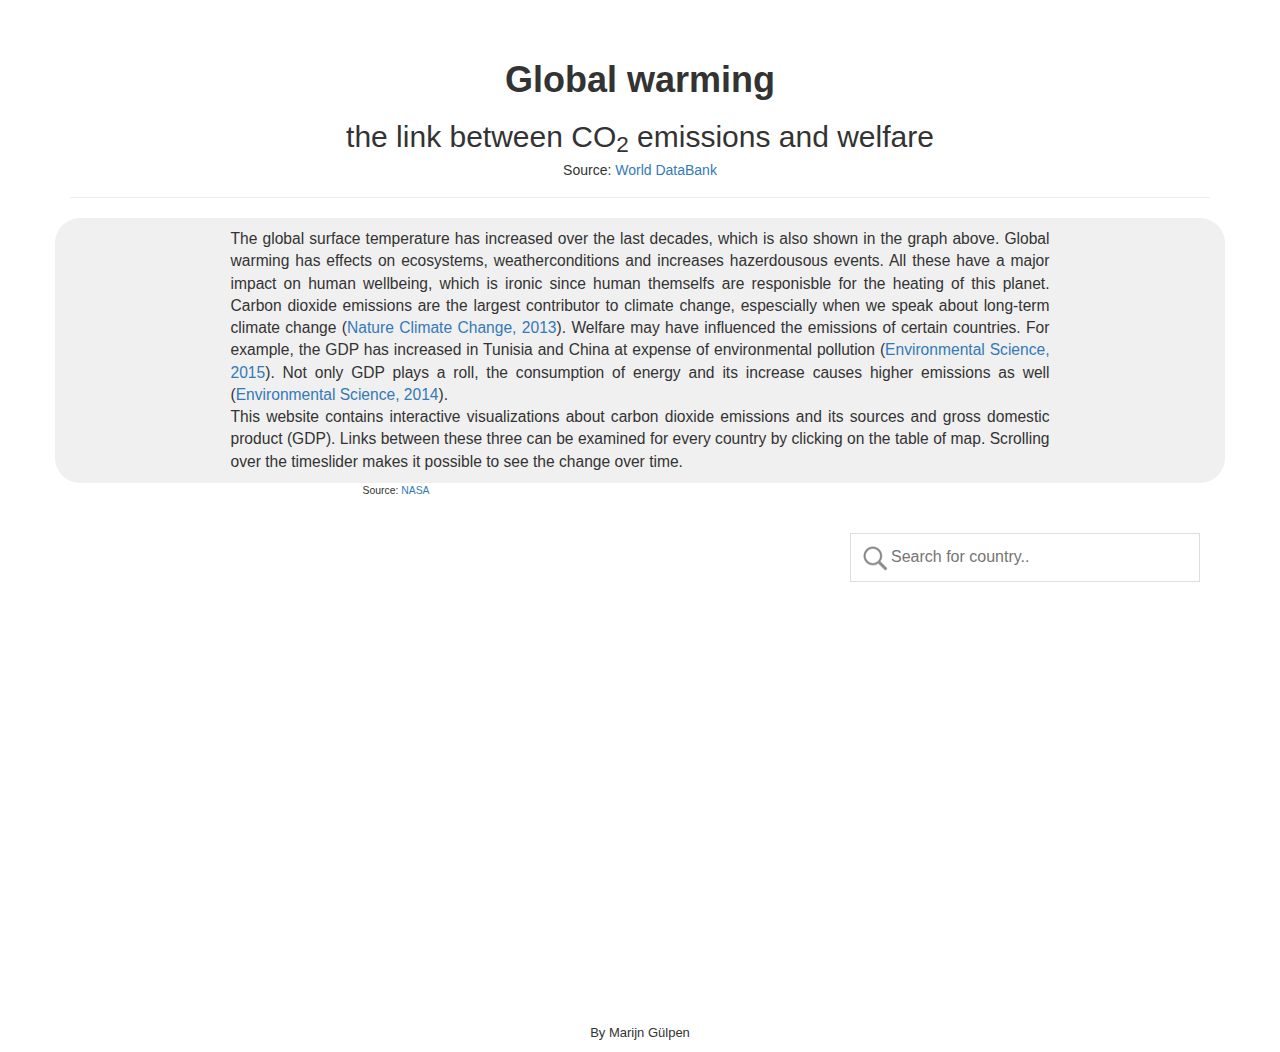
<file: index.html>
<!-- Name: Marijn Gulpen
Student number: 10575243
HTML file Programmeerproject -->

<!DOCTYPE html>
<html lang="en">
<head>
  <meta charset="utf-8">
  <meta http-equiv="X-UA-Compatible" content="IE=edge">
  <meta name="viewpoort" content="width = device-width, initial-scale = 1">
  <title>Programmeerproject Marijn Gulpen</title>

  <link rel="stylesheet" type="text/css" href="https://maxcdn.bootstrapcdn.com/bootstrap/3.3.5/css/bootstrap.min.css">
  <link rel="stylesheet" type="text/css" href="project/css/donutchart.css"/>
  <link rel="stylesheet" type="text/css" href="project/css/duallinegraph.css"/>
  <link rel="stylesheet" type="text/css" href="project/css/index.css"/>
  <link rel="stylesheet" type="text/css" href="project/css/table.css"/>
  <link rel="stylesheet" type="text/css" href="project/css/timeslider.css"/>
  <link rel="stylesheet" type="text/css" href="project/css/worldmap.css"/>
  
</head>

<body>
  <div class="container">
    <div class="page-header text-center">
      <h1><strong>Global warming</strong><h1>
      <h2>the link between CO<sub>2</sub> emissions and welfare</h2>
      <h5> Source: <a href="https://databank.worldbank.org/data/reports.aspx?Code=EN.ATM.CO2E.PC&id=af3ce82b&report_name=Popular_indicators&populartype=series&ispopular=y#">World DataBank</a></h5>
    </div>
    <div class=row id="introbackground">
    	<div class="container" id="introductiongraph">
    		  <div id="linegraph">
            <p class="title" id="introductiontitle"></p>
            <div id="source"><p> Source: <a href="https://climate.nasa.gov/vital-signs/global-temperature/">NASA</a></p></div>
          </div>
    	</div>
        <p id="introtext">The global surface temperature has increased over the last decades, which is also shown in the graph above. Global warming has effects on ecosystems, weatherconditions and increases hazerdousous events. All these have a major impact on human wellbeing, which is ironic since human themselfs are responisble for the heating of this planet. Carbon dioxide emissions are the largest contributor to climate change, espescially when we speak about long-term climate change (<a href="http://www.nature.com/nclimate/journal/v3/n1/full/nclimate1783.html">Nature Climate Change, 2013</a>). Welfare may have influenced the emissions of certain countries. For example, the GDP has increased in Tunisia and China at expense of environmental pollution (<a href="http://link.springer.com/article/10.1007/s11356-015-4767-1l">Environmental Science, 2015</a>). Not only GDP plays a roll, the consumption of energy and its increase causes higher emissions as well (<a href="http://link.springer.com/article/10.1007/s11356-014-2528-1">Environmental Science, 2014</a>).
        </br>
        This website contains interactive visualizations about carbon dioxide emissions and its sources and gross domestic product (GDP). Links between these three can be examined for every country by clicking on the table of map. Scrolling over the timeslider makes it possible to see the change over time.
        </p>
    </div>
    </div>
  </div>  
  <div class="container"> 
    <div class="row">
      <div class="col-lg-8 col-md-8 col-sm-12 col-xs-12">
     	  <div id="worldmap">
     		<p class="title" id="title1"></p>
     	  </div>
      </div>

      <div class="col-lg-4 col-md-4 col-sm-12 col-xs-12">
      	<div id="ranktable"> 
      	<input type="text" id="searchbar" onkeyup="searchFunction()" placeholder="Search for country.."> 
        </div> 
      </div>  
    </div>   

    <div class="row">
	    <div class="col-lg-12 col-md-12 col-sm-12 col-xs-12">
	  	  <div id="time-slider"></div>
	    </div>
    </div>

    <div class="row">
      <div class="col-lg-6 col-md-7 col-sm-12 col-xs-12">
      	  <div id="donutchart">
      	   	<p class="title" id="title2"></p>
      	  </div>
      </div>
      <div class="col-lg-6 col-md-5 col-sm-12 col-xs-12">
      	<div id="dualgraph">
      	  <p class="title" id="title3"></p>
      	  </div>
      </div>    
    </div>
  </div>

  <div class=container id="introductiongraph">
      <p>By Marijn Gülpen</p>
  </div>

  <script src="https://d3js.org/d3.v3.min.js"></script>
  <script src="https://d3js.org/topojson.v1.min.js"></script>
  <script src="project/javascript/onload.js"></script>
  <script src="project/javascript/linegraph.js"></script>
  <script src="project/javascript/world.js"></script>
  <script src="project/javascript/worldmap.js"></script>
  <script src="project/javascript/table.js"></script> 
  <script src="project/javascript/donutchart.js"></script> 
  <script src="project/javascript/duallinegraph.js"></script> 
  <script type="text/javascript" scr="https://maxcdn.bootstrapcdn.com/bootstrap/3.3.7/js/bootstrap.min.js"></script>
  <script src="https://ajax.googleapis.com/ajax/libs/jquery/3.1.1/jquery.min.js"></script>
  <script src="https://maxcdn.bootstrapcdn.com/bootstrap/3.3.7/js/bootstrap.min.js"></script>
</body>
</file>
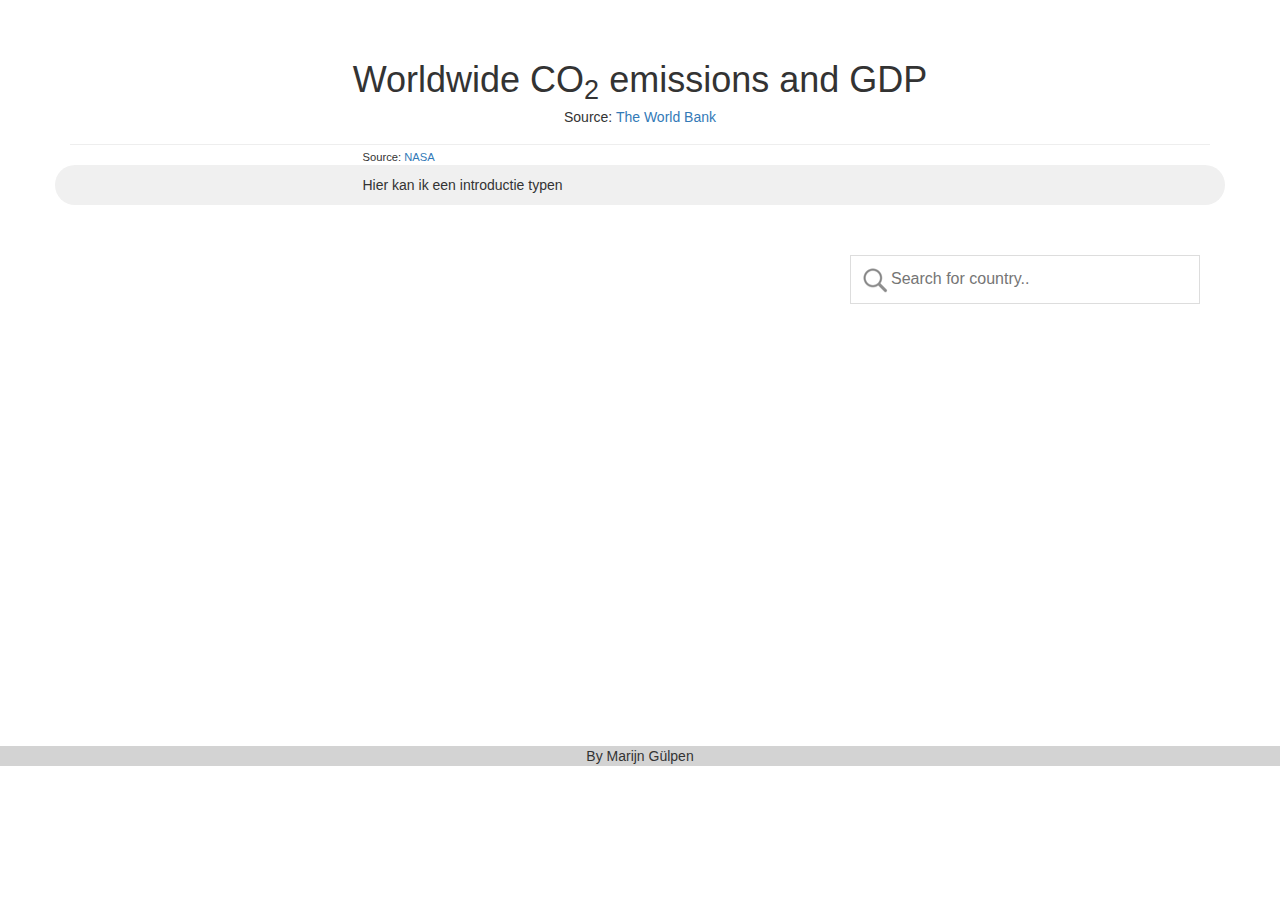
<file: worldwide carbon emissions/homepage.html>
<!-- Name: Marijn Gulpen
Student number: 10575243
HTML file Programmeerproject -->

<!DOCTYPE html>
<html lang="en">
<head>
  <meta charset="utf-8">
  <meta http-equiv="X-UA-Compatible" content="IE=edge">
  <meta name="viewpoort" content="width = device-width, initial-scale = 1">
  <title>Programmeerproject Marijn Gulpen</title>

  <link rel="stylesheet" type="text/css" href="https://maxcdn.bootstrapcdn.com/bootstrap/3.3.5/css/bootstrap.min.css">
  <link rel="stylesheet" type="text/css" href="css/donutchart.css"/>
  <link rel="stylesheet" type="text/css" href="css/duallinegraph.css"/>
  <link rel="stylesheet" type="text/css" href="css/homepage.css"/>
  <link rel="stylesheet" type="text/css" href="css/table.css"/>
  <link rel="stylesheet" type="text/css" href="css/timeslider.css"/>
  <link rel="stylesheet" type="text/css" href="css/worldmap.css"/>
  
</head>

<body>
  <div class="container">
    <div class="page-header text-center">
      <h1>Worldwide CO<sub>2</sub> emissions and GDP</h1>
      <h5> Source: <a href="http://databank.worldbank.org/data/reports.aspx?Code=EN.ATM.CO2E.PC&id=af3ce82b&report_name=Popular_indicators&populartype=series&ispopular=y#">The World Bank</a></h5>
    </div>
    <div class=row id="introduction">
      <div class="introduction">
    	<div class="col-lg-12 col-md-12 col-sm-12 col-xs-12">
    		  <div id="linegraph">
            <p class="title" id="introductiontitle"></p>
            <div id="source"><p> Source: <a href="http://climate.nasa.gov/vital-signs/global-temperature/">NASA</a></p></div>
          </div>
    	</div>
      <div class="col-lg-12 col-md-12 col-sm-12 col-xs-12 col-centered">
        <p>Hier kan ik een introductie typen</p>
      </div>
    </div>
    </div>
  </div>  
  <div class="container"> 
    <div class="row">
      <div class="col-lg-8 col-md-8 col-sm-12 col-xs-12">
     	  <div id="worldmap">
     		<p class="title" id="title1"></p>
     	  </div>
      </div>

      <div class="col-lg-4 col-md-4 col-sm-12 col-xs-12">
      	<div id="ranktable"> 
      	<input type="text" id="myInput" onkeyup="myFunction()" placeholder="Search for country.."> 
        </div> 
      </div>  
    </div>   

    <div class="row">
	    <div class="col-lg-12 col-md-12 col-sm-12 col-xs-12">
	  	  <div id="time-slider"></div>
	    </div>
    </div>

    <div class="row">
      <div class="col-lg-6 col-md-7 col-sm-12 col-xs-12">
      	  <div id="donutchart">
      	   	<p class="title" id="title2"></p>
      	  </div>
      </div>
      <div class="col-lg-6 col-md-5 col-sm-12 col-xs-12">
      	<div id="dualgraph">
      	  <p class="title" id="title3"></p>
      	  </div>
      </div>    
    </div>

  </div>
  
    <div class="jumbotron-fluid text-center" heigt="10">
      <p>By Marijn Gülpen</p>
    </div>
  </div>

  <script src="http://d3js.org/d3.v3.min.js"></script>
  <script src="http://d3js.org/topojson.v1.min.js"></script>
  <script src="javascript/homepage.js"></script>
  <script src="javascript/linegraph.js"></script>
  <script src="javascript/world.js"></script>
  <script src="javascript/worldmap.js"></script>
  <script src="javascript/table.js"></script> 
  <script src="javascript/donutchart.js"></script> 
  <script src="javascript/duallinegraph.js"></script> 
  <script type="text/javascript" scr="https://maxcdn.bootstrapcdn.com/bootstrap/3.3.7/js/bootstrap.min.js"></script>
  <script src="https://ajax.googleapis.com/ajax/libs/jquery/3.1.1/jquery.min.js"></script>
  <script src="https://maxcdn.bootstrapcdn.com/bootstrap/3.3.7/js/bootstrap.min.js"></script>
</body>
</file>
<file: project/css/donutchart.css>
/*Name: Marijn Gulpen
Student number: 10575243
CSS stylesheet Donutchart */

.toolTip {
    position: absolute;
    display: none;
    width: auto;
    height: auto;
    border-radius: 8px 8px 8px 8px;
    color: black;
    font: 25px sans-serif;
    padding: 5px;
    text-align: center;
}

path.slice{
    opacity: 0.7;
}

path {
    stroke-width: 1;
    fill: none;
}

.squares{
    opacity: 0.7;
}
</file>
<file: project/css/duallinegraph.css>
/*Name: Marijn Gulpen
Student number: 10575243
CSS stylesheet Duallinegraph */

.overlay {
  fill: none;
  pointer-events: all;
}

.focus circle {
  fill: #6b486b;
  opacity: 0.7;
}

.timeline {
  position: absolute;  
  stroke-dasharray: 3, 3;
}

.y.axisLeft text {
    fill: darkred;
}

.y.axisRight text {
    fill: steelblue;
}
</file>
<file: project/css/index.css>
/*Name: Marijn Gulpen
Student number: 10575243
CSS stylesheet Homepage and Basic style */

body {
  font-size: 1.3em;
}

.container {
  margin-top: 20px;
  margin-bottom: 50px;
}

.title {
    font-size: 1.5em;
    text-align: center;
}

/*Introduction and footer*/
#introbackground {
    border-radius: 25px;
    background: #F0F0F0;
}

#introductiongraph {
  text-align: center;
  margin: auto;
  width: 50%;
}

#introtext {
  text-align: justify;
  font-size: 1.2em;
  margin-left: 15%;
  width: 70%;
}

.line { 
    stroke: steelblue;
    stroke-width: 2;
    fill: none;
}

.x .title{
  font-size: 1em;
  font-weight: bold;
  text-anchor: end;
}

#source {
  margin-top: 20%;
  font-size: .8em;
  position: absolute;
}

.axis path,
.axis line {
    fill: none;
    stroke: grey;
    stroke-width: 1;
    shape-rendering: crispEdges;
}

/*Visualizations & interactive components*/
#worldmap {
    height: 420px;
}

#dualgraph {
  width: 600px;
}

#ranktable {
  font-size: .9em;
  width: 350px;
}
</file>
<file: project/css/table.css>
/*Name: Marijn Gulpen
Student number: 10575243
CSS stylesheet Table */

#searchbar {
    background-image: url('../images/searchicon.png'); 
    background-position: 6px 12px; 
    background-repeat: no-repeat; 
    width: 100%; 
    font-size: 16px; 
    padding: 12px 20px 12px 40px; 
    border: 1px solid #ddd; 
    margin-bottom: 12px; 
}

tr {
  width: 333px;
  table-layout: fixed;
}

table table-condensed {
 height:300px;  
 width: 350px;           
}

.tablecontent {
  overflow-y: scroll;      
  height: 330px;            
  width: 350px;
  position: absolute;
  cursor: pointer;
}

#Ranking {
  width: 95px;
}

#Ranking:before {
  content: "Ranking";
}

#Country {
  width: 130px;
}

#Country:before {
  content: "Country";
}

#CO2emissions {
  width: 116px;
}

#CO2emissions:before {
  content: "Emissions";
}


th, td { 
  width: 303px;
  text-align: left; 
  padding: 0 1em 0.5ex 0;
}
</file>
<file: project/css/timeslider.css>
/*Name: Marijn Gulpen
Student number: 10575243
CSS stylesheet Timeslider */

.timeaxis {
  fill: gray;
  -webkit-user-select: none;
  -moz-user-select: none;
  user-select: none;
}

.timeaxis .halo {
  stroke: gray;
  stroke-width: 4px;
  stroke-linecap: square;
}

.timeaxis .tick text{
  font-size: 15px;
}

.slider .handle path {
  stroke: white;
  stroke-width: 6px;
  stroke-linecap: square;
  pointer-events: none;
}

.slider .handle text {
  fill: gray;
  text-align: center;
  font-size: 15px;
}

.slider g{
    top: 10px;
}
</file>
<file: project/css/worldmap.css>
/*Name: Marijn Gulpen
Student number: 10575243
CSS stylesheet Worldmap */

.datamaps-legend dd {
    float: right;
}

.datamaps-legend {
    position: absolute;
  top: 15%;
  margin-left: 200px;
}

.datamaps-subunit {
  cursor: pointer;
}

.hovertable {
    width: 220px;
}
</file>
<file: worldwide carbon emissions/css/donutchart.css>
.toolTip {
    position: absolute;
    display: none;
    width: auto;
    height: auto;
    border-radius: 8px 8px 8px 8px;
    color: black;
    font: 25px sans-serif;
    padding: 5px;
    text-align: center;
}

path.slice{
    opacity: 0.7;
}

path {
    stroke-width: 1;
    fill: none;
}
</file>
<file: worldwide carbon emissions/css/duallinegraph.css>
.overlay {
  fill: none;
  pointer-events: all;
}

.focus circle {
  fill: green;
  opacity: 0.5;
}

.timeline {
  position: absolute;  
  stroke-dasharray: 3, 3;
}
</file>
<file: worldwide carbon emissions/css/homepage.css>
.container {
  margin-top: 20px;
  margin-bottom: 50px;
}

#introduction {
  border-radius: 25px;
  background: #F0F0F0;
}

.introduction {
  margin: auto;
  width: 50%;
}

.line { 
    stroke: steelblue;
    stroke-width: 2;
    fill: none;
}

.x .title{
  font-size: 1em;
  font-weight: bold;
  text-anchor: end;
}

#source {
  bottom: 0;
  font-size: .8em;
  position: absolute;
}

.axis path,
.axis line {
    fill: none;
    stroke: grey;
    stroke-width: 1;
    shape-rendering: crispEdges;
}

#worldmap {
    height: 420px;
}

#dualgraph {
  width: 600px;
}

#ranktable {
  font-size: .9em;
  width: 350px;
}

.jumbotron {
    background-color: #D3D3D3;
    color: black;
}

.jumbotron-fluid {
    background-color: #D3D3D3;
}

.title {
    font-size: 1.5em;
    text-align: center;
}
</file>
<file: worldwide carbon emissions/css/table.css>
#myInput {
    background-image: url('../images/searchicon.png'); 
    background-position: 6px 12px; 
    background-repeat: no-repeat; 
    width: 100%; 
    font-size: 16px; 
    padding: 12px 20px 12px 40px; 
    border: 1px solid #ddd; 
    margin-bottom: 12px; 
}

tr {
  width: 333px;
  table-layout: fixed;
}

table table-condensed {
 height:300px;  
 width: 350px;           
}

.tablecontent {
  overflow-y: scroll;      
  height: 330px;            
  width: 350px;
  position: absolute;
  cursor: pointer;
}

#Ranking {
  width: 95px;
}

#Ranking:before {
  content: "Ranking";
}

#Country {
  width: 130px;
}

#Country:before {
  content: "Country";
}

#CO2emissions {
  width: 116px;
}

#CO2emissions:before {
  content: "CO2 emissions";
}

th, td { 
  width: 303px;
  text-align: left; 
  padding: 0 1em 0.5ex 0;
}
</file>
<file: worldwide carbon emissions/css/timeslider.css>
.timeaxis {
  fill: gray;
  -webkit-user-select: none;
  -moz-user-select: none;
  user-select: none;
}

.timeaxis .halo {
  stroke: gray;
  stroke-width: 4px;
  stroke-linecap: square;
}

.timeaxis .tick text{
  font-size: 15px;
}

.slider .handle path {
  stroke: white;
  stroke-width: 6px;
  stroke-linecap: square;
  pointer-events: none;
}

.slider .handle text {
  fill: gray;
  text-align: center;
  font-size: 15px;
}

.slider g{
    top: 10px;
}
</file>
<file: worldwide carbon emissions/css/worldmap.css>
.datamaps-legend dd {
    float: right;
}

.datamaps-legend {
    position: absolute;
  top: 15%;
  margin-left: 200px;
}

.datamaps-subunit {
  cursor: pointer;
}

.hovertable {
    width: 220px;
}
</file>
